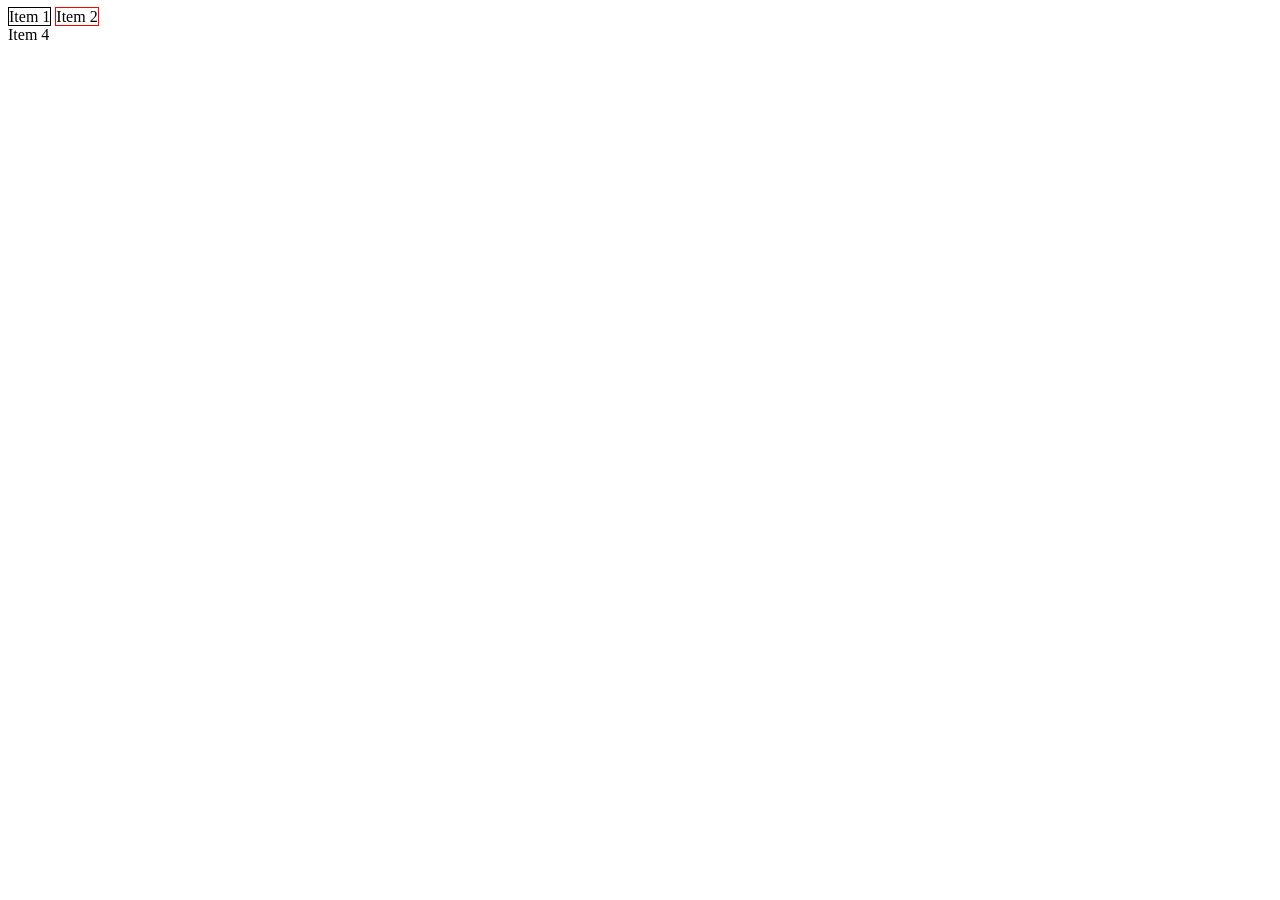
<file: src/display.html>
<!-- <!DOCTYPE html> -->
<html>
    <head>
        <style>
            #item1 {
                border: 1px solid black;
                display: inline;
            }
            #item2 {
                border: 1px solid red;
                display: inline;
            }
            #item3 {
                display: none;
            }

        </style>

    </head>
    <body>
        <div>
            <div id="item1">Item 1</div>
            <div id="item2">Item 2</div>
            <div id="item3">Item 3</div>
            <div id="item4">Item 4</div>
        </div>
        
    </body>
</html>
</file>
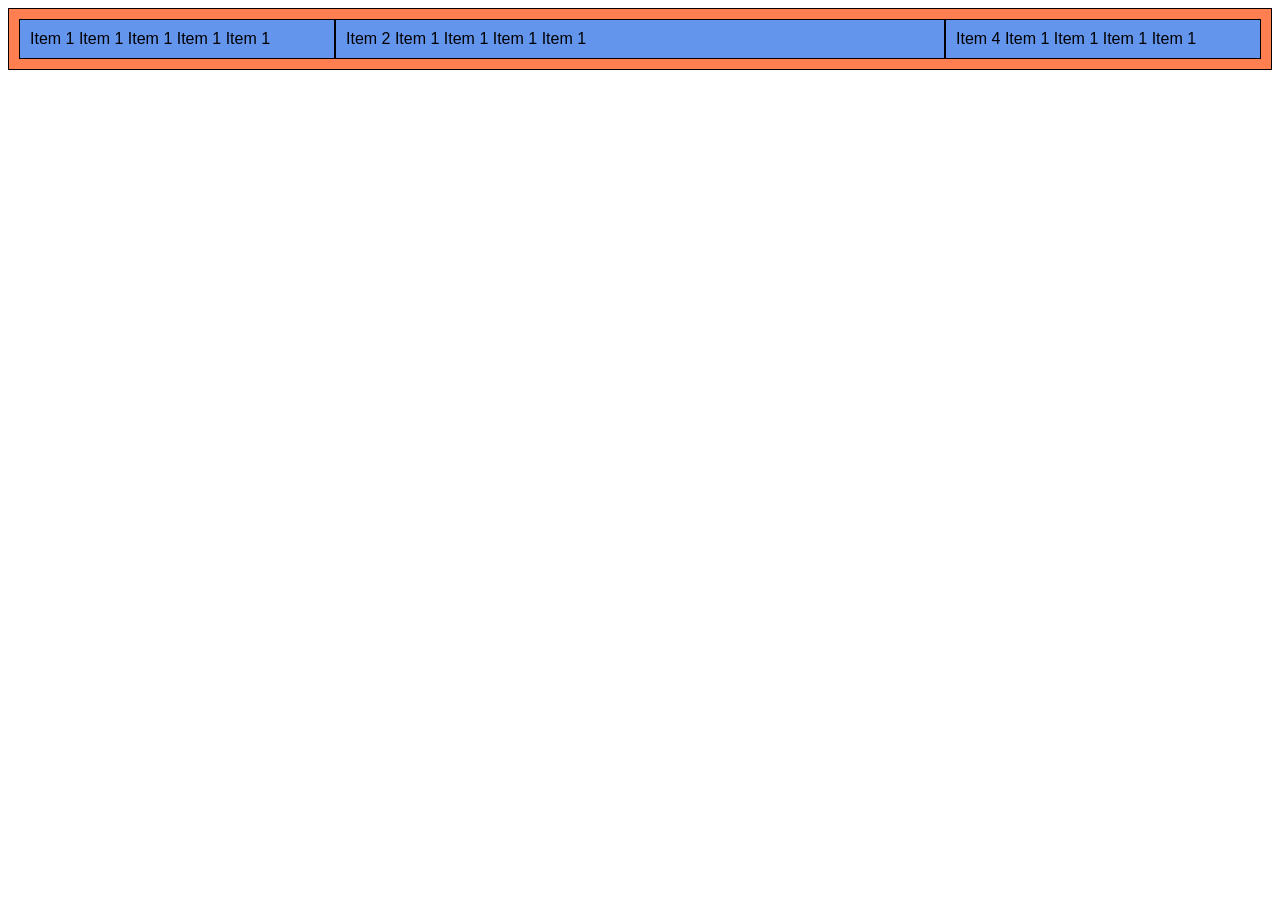
<file: src/flexbox.html>
<!-- <!DOCTYPE html> -->
<html>
    <head>
        <style>
            #container {
                background-color: coral; 
                border: 1px solid black;
                font-family: sans-serif;
                padding: 10px;
                display: flex;
                flex-direction: row;
                /* flex-wrap: wrap-reverse; */
                /* height: 150px; */
                align-items: flex-start;
                /* justify-content: center; */
              
            }
            .item {
                border: 1px solid black;
                padding: 10px;
                /* height: 130px; */
                background-color: cornflowerblue;

            }
            #item1 {
                /* flex-grow: 1;
                 flex-shrink: 1; 
                flex-basis: 0; */
                flex: 2;
            }
            #item2 {
                /* flex-grow: 4;
                flex-shrink: 4 ;
                flex-basis: 0; */
                flex: 4;
            }
            #item4 {
                /* flex-grow: 1;
                flex-shrink: 4;
                flex-basis: 0; */
                flex: 2;
            }


        </style>

    </head>
    <body>
        <div id="container">
            <div id="item1" class="item">Item 1 Item 1 Item 1 Item 1 Item 1</div>
            <div id="item2" class="item">Item 2 Item 1 Item 1 Item 1 Item 1</div>
            <!-- <!-- <div id="item3" class="item">Item 3</div> -->
            <div id="item4" class="item">Item 4 Item 1 Item 1 Item 1 Item 1</div> 
            <!-- <div id="item5" class="item">Item 5</div>
            <div id="item6" class="item">Item 6</div>
            <div id="item7" class="item">Item 7</div> -->
        </div>
        
    </body>
</html>
</file>
